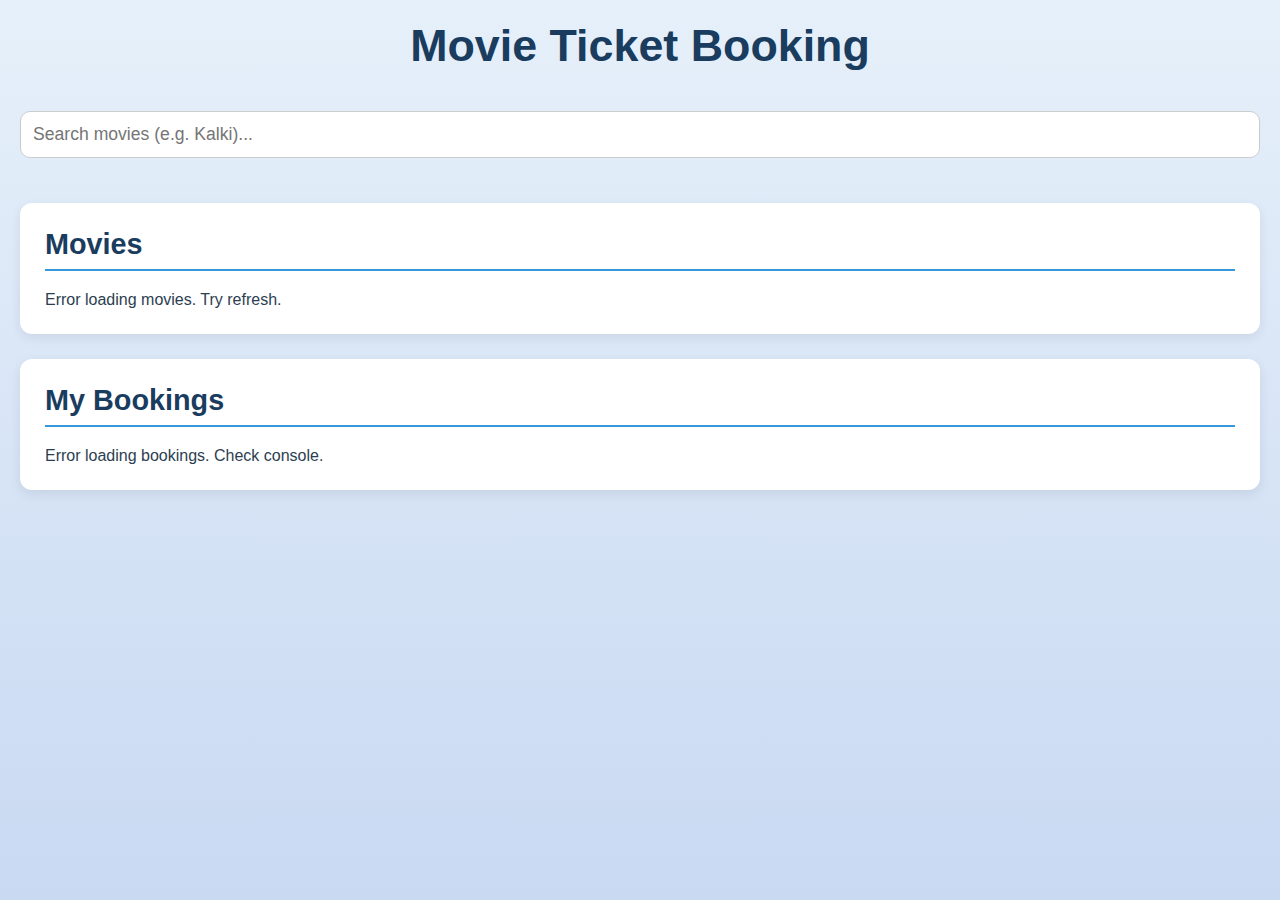
<file: Frontend/index.html>
<!DOCTYPE html>
<html lang="en">
<head>
    <meta charset="UTF-8">
    <meta name="viewport" content="width=device-width, initial-scale=1.0">
    <title>Movie Ticket Booking - Simple</title>
    <link rel="stylesheet" href="style.css">
</head>
<body>
    <div class="container">
        <h1>Movie Ticket Booking</h1>

        <input type="text" id="movie-search" placeholder="Search movies (e.g. Kalki)..." style="width: 100%; padding: 12px; margin-bottom: 20px; border-radius: 10px; border: 1px solid #ccc; font-size: 1.1rem;">
        <!-- Movies List -->
        <section id="movies-section"> 
            
            <h2>Movies</h2>
            <div id="movies-list"></div>
        </section>

        <!-- Shows for selected movie -->
        <section id="shows-section" style="display:none;">
            <h2>Shows for <span id="selected-movie-title"></span></h2>
            <div id="shows-list"></div>
        </section>

        <!-- Seats for selected show -->
        <section id="seats-section" style="display:none;">
            <h2>Seats for Show <span id="selected-show-time"></span></h2>
            <div id="seats-grid"></div>
            <button id="book-btn" disabled>Book Selected Seats</button>
            <p id="total-price">Total: ₹0</p>
        </section>

        <!-- Bookings List -->
        <section id="bookings-section">
            <h2>My Bookings</h2>
            <div id="bookings-list"></div>
        </section>
    </div> 

    

    <!-- Booking Form Popup -->
    <div id="booking-popup" style="display:none; position:fixed; top:0; left:0; width:100%; height:100%; background:rgba(0,0,0,0.6); z-index:1000; justify-content:center; align-items:center;">
        <div style="background:white; padding:30px; border-radius:16px; width:400px; max-width:90%; box-shadow:0 10px 30px rgba(0,0,0,0.3);">
            <h2 style="text-align:center; color:#2c3e50; margin-bottom:20px;">Complete Your Booking</h2>
        
            <label for="userNameInput" style="display:block; margin:10px 0 5px; font-weight:bold;">Your Name:</label>
            <input type="text" id="userNameInput" placeholder="Enter your full name" style="width:100%; padding:12px; border:1px solid #ccc; border-radius:8px; margin-bottom:15px; font-size:1rem;">

            <label for="userPhoneInput" style="display:block; margin:10px 0 5px; font-weight:bold;">Phone Number:</label>
            <input type="tel" id="userPhoneInput" placeholder="Enter your phone number" style="width:100%; padding:12px; border:1px solid #ccc; border-radius:8px; margin-bottom:20px; font-size:1rem;">

            <div style="text-align:center;">
                <button id="confirm-book-btn" style="background:#27ae60; color:white; border:none; padding:12px 30px; border-radius:10px; font-size:1.1rem; cursor:pointer; margin-right:10px;">Confirm Booking</button>
                <button id="cancel-book-btn" style="background:#e74c3c; color:white; border:none; padding:12px 30px; border-radius:10px; font-size:1.1rem; cursor:pointer;">Cancel</button>
            </div>
        </div>
    </div>

    <script src="script.js"></script> 

</body>
</html>
</file>
<file: Frontend/style.css>
* {
    margin: 0;
    padding: 0;
    box-sizing: border-box;
}

body {
    font-family: 'Segoe UI', Tahoma, Geneva, Verdana, sans-serif;
    background: linear-gradient(to bottom, #e6f0fa, #c9d9f2);
    color: #2c3e50;
    min-height: 100vh;
    padding: 20px;
}

.container {
    max-width: 1300px;
    margin: 0 auto;
}

h1 {
    text-align: center;
    color: #1a3c5e;
    margin-bottom: 40px;
    font-size: 2.8rem;
}

section {
    background: white;
    border-radius: 12px;
    padding: 25px;
    margin: 25px 0;
    box-shadow: 0 4px 12px rgba(0,0,0,0.08);
}

h2 {
    color: #1a3c5e;
    margin-bottom: 20px;
    font-size: 1.8rem;
    border-bottom: 2px solid #3498db;
    padding-bottom: 8px;
}

.movie-card, .show-card {
    display: inline-block;
    background: #f8f9fa;
    border-radius: 10px;
    padding: 12px;
    margin: 12px;
    cursor: pointer;
    box-shadow: 0 3px 8px rgba(0,0,0,0.06);
    text-align: center;
    width: 200px;
    vertical-align: top;
}

.movie-card:hover, .show-card:hover {
    background: #f0f4f8;
    box-shadow: 0 4px 12px rgba(0,0,0,0.1);
}

.movie-card img {
    width: 180px;              /* medium size - decreased */
    height: 260px;             /* standard proportion */
    object-fit: cover;
    border-radius: 8px;
    margin-bottom: 10px;
    border: 1px solid #e0e0e0; /* light border for clean look */
    box-shadow: 0 2px 6px rgba(0,0,0,0.05);
}

#seats-grid {
    display: grid;
    grid-template-columns: repeat(10, 1fr);
    gap: 8px;
    max-width: 500px;
    margin: 20px auto;
}

.seat {
    width: 42px;
    height: 42px;
    display: flex;
    align-items: center;
    justify-content: center;
    border-radius: 6px;
    font-size: 0.9rem;
    font-weight: bold;
    cursor: pointer;
}

.seat.available {
    background: #27ae60;
    color: white;
}

.seat.booked {
    background: #e74c3c;
    color: white;
    cursor: not-allowed;
}

.seat.selected {
    background: #2980b9;
    color: white;
}

#book-btn {
    background: #27ae60;
    color: white;
    border: none;
    padding: 12px 25px;
    border-radius: 8px;
    font-size: 1.1rem;
    cursor: pointer;
    margin-top: 15px;
}

#book-btn:disabled {
    background: #95a5a6;
    cursor: not-allowed;
}

#total-price {
    font-size: 1.3rem;
    font-weight: bold;
    margin: 12px 0;
    color: #2c3e50;
}

.loading {
    text-align: center;
    font-size: 1.2rem;
    color: #7f8c8d;
    margin: 25px 0;
    font-style: italic;
}

.booking-item {
    background: #f9f9f9;
    border-left: 5px solid #3498db;
    padding: 18px;
    margin: 18px 0;
    border-radius: 8px;
}

.booking-item button {
    background: #e74c3c;
    color: white;
    border: none;
    padding: 10px 20px;
    border-radius: 6px;
    cursor: pointer;
    margin-top: 10px;
}

.booking-item button:hover {
    background: #c0392b;
}
</file>
